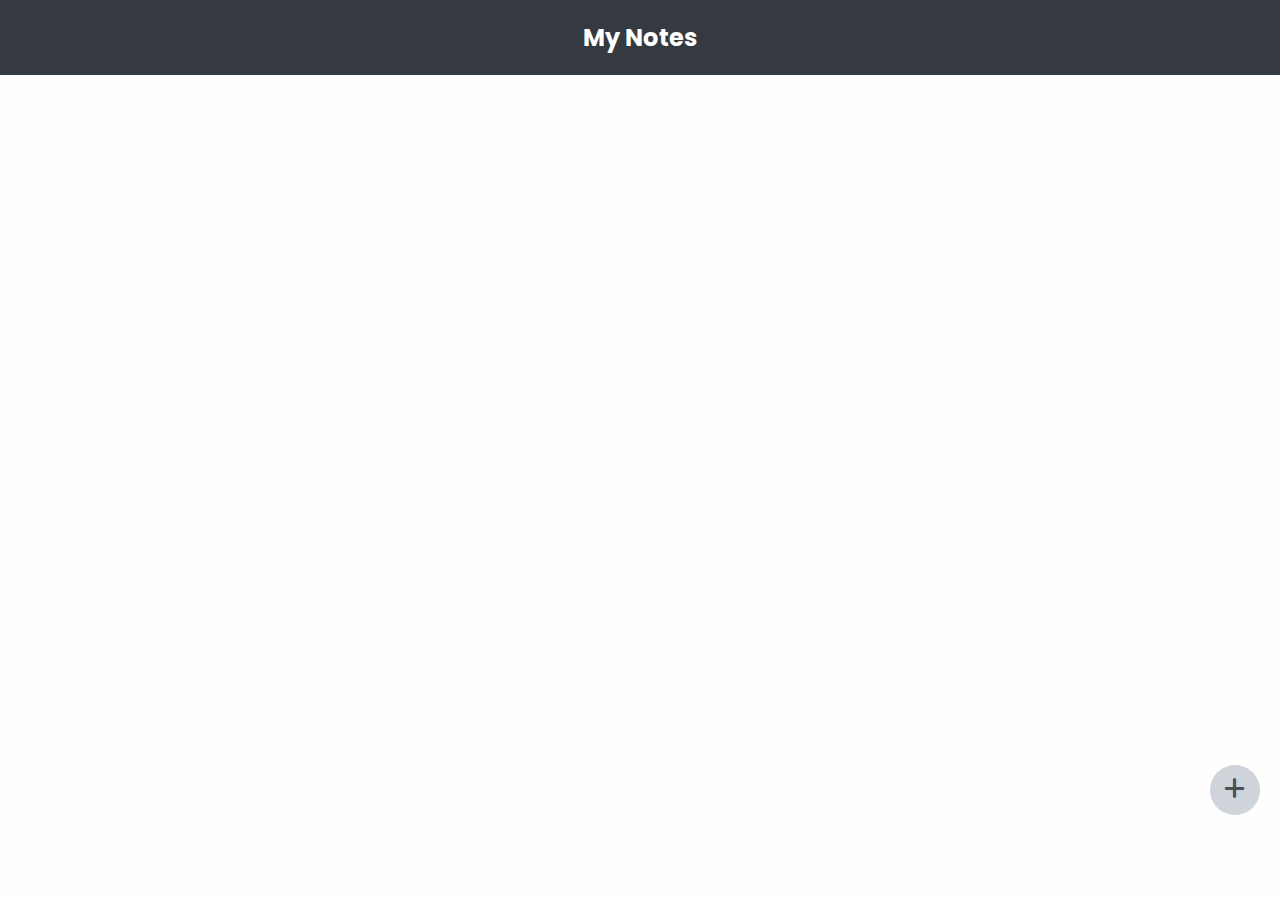
<file: index.html>
<!DOCTYPE html>
<html lang="en">
  <head>
    <meta charset="UTF-8" />
    <meta name="viewport" content="width=device-width, initial-scale=1.0" />
    <title>My Notes</title>

    <!-- style css -->
    <link rel="stylesheet" href="assets/css/style.css" />

    <!-- Font Awesome -->
    <link
      rel="stylesheet"
      href="https://cdnjs.cloudflare.com/ajax/libs/font-awesome/6.0.0/css/all.min.css"
    />

    <!-- Google Font -->
    <link rel="preconnect" href="https://fonts.googleapis.com" />
    <link rel="preconnect" href="https://fonts.gstatic.com" crossorigin />
    <link
      href="https://fonts.googleapis.com/css2?family=Poppins:ital,wght@0,100;0,200;0,300;0,400;0,500;0,600;0,700;0,800;0,900;1,100;1,200;1,300;1,400;1,500;1,600;1,700;1,800;1,900&display=swap"
      rel="stylesheet"
    />
  </head>
  <body>
    <header><a href="#">My Notes</a></header>

    <div class="add">
      <a href="add.html"><i class="fa-solid fa-plus"></i></a>
    </div>

    <div class="main" id="notesList"></div>
  </body>

  <script src="assets/js/script.js"></script>
</html>
</file>
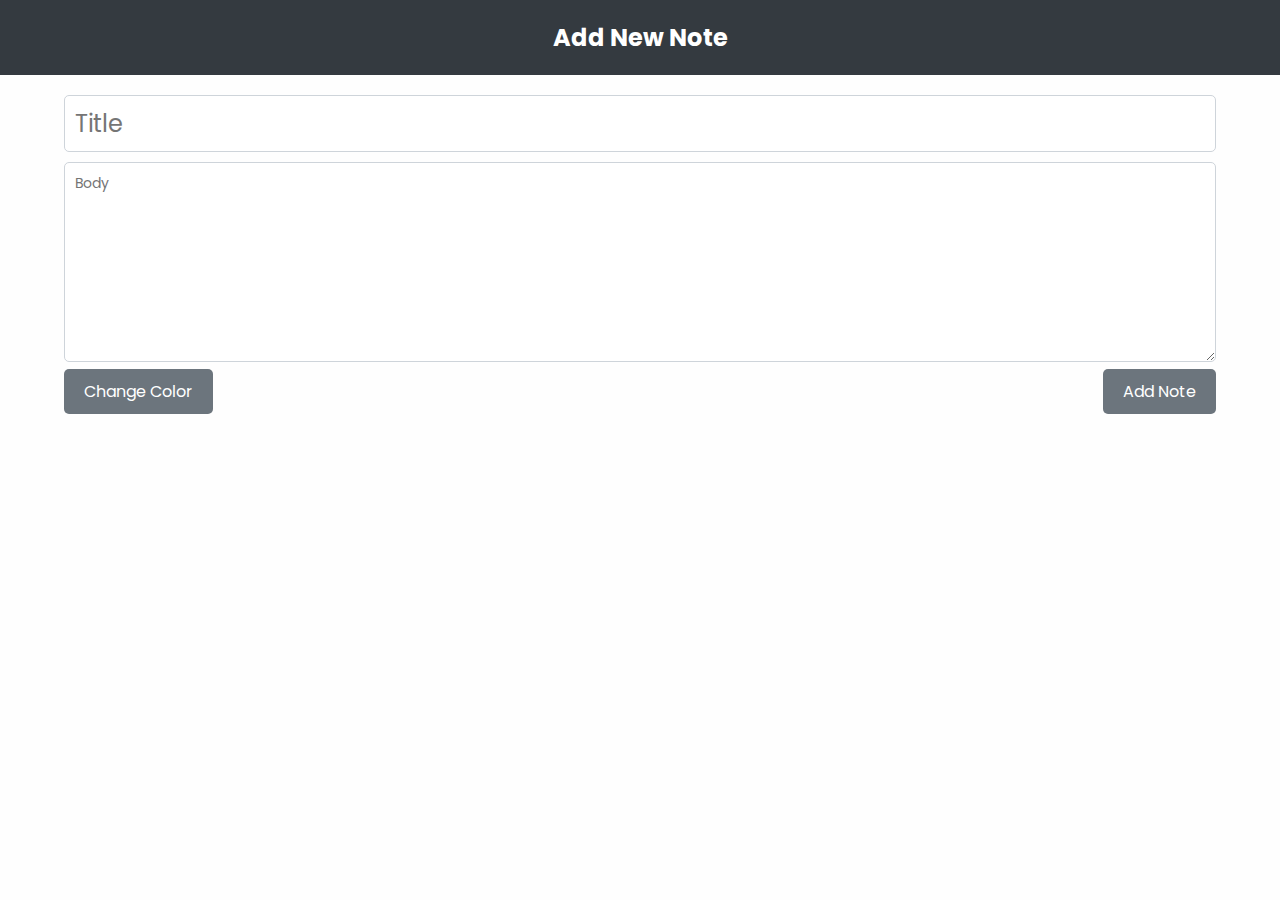
<file: add.html>
<!DOCTYPE html>
<html lang="en">
  <head>
    <meta charset="UTF-8" />
    <meta name="viewport" content="width=device-width, initial-scale=1.0" />
    <title>My Notes</title>

    <!-- style css -->
    <link rel="stylesheet" href="assets/css/style.css" />

    <!-- Font Awesome -->
    <link
      rel="stylesheet"
      href="https://cdnjs.cloudflare.com/ajax/libs/font-awesome/6.0.0/css/all.min.css"
    />

    <!-- Google Font -->
    <link rel="preconnect" href="https://fonts.googleapis.com" />
    <link rel="preconnect" href="https://fonts.gstatic.com" crossorigin />
    <link
      href="https://fonts.googleapis.com/css2?family=Poppins:ital,wght@0,100;0,200;0,300;0,400;0,500;0,600;0,700;0,800;0,900;1,100;1,200;1,300;1,400;1,500;1,600;1,700;1,800;1,900&display=swap"
      rel="stylesheet"
    />
  </head>
  <body>
    <header><a href="#">Add New Note</a></header>

    <div class="container">
      <input type="text" id="noteTitle" placeholder="Title" />
      <textarea id="noteBody" rows="5" placeholder="Body"></textarea>
      <!-- Tombol dan color picker -->
      <div class="buttons">
        <button class="changeColor" onclick="openColorPicker()">
          Change Color
        </button>
        <input
          type="color"
          id="colorPicker"
          style="display: none"
          onchange="setSelectedColor(this.value)"
        />
        <button class="btn" onclick="addNote()">Add Note</button>
      </div>
    </div>

    <!-- JavaScript -->
    <script src="assets/js/script.js"></script>
  </body>
</html>
</file>
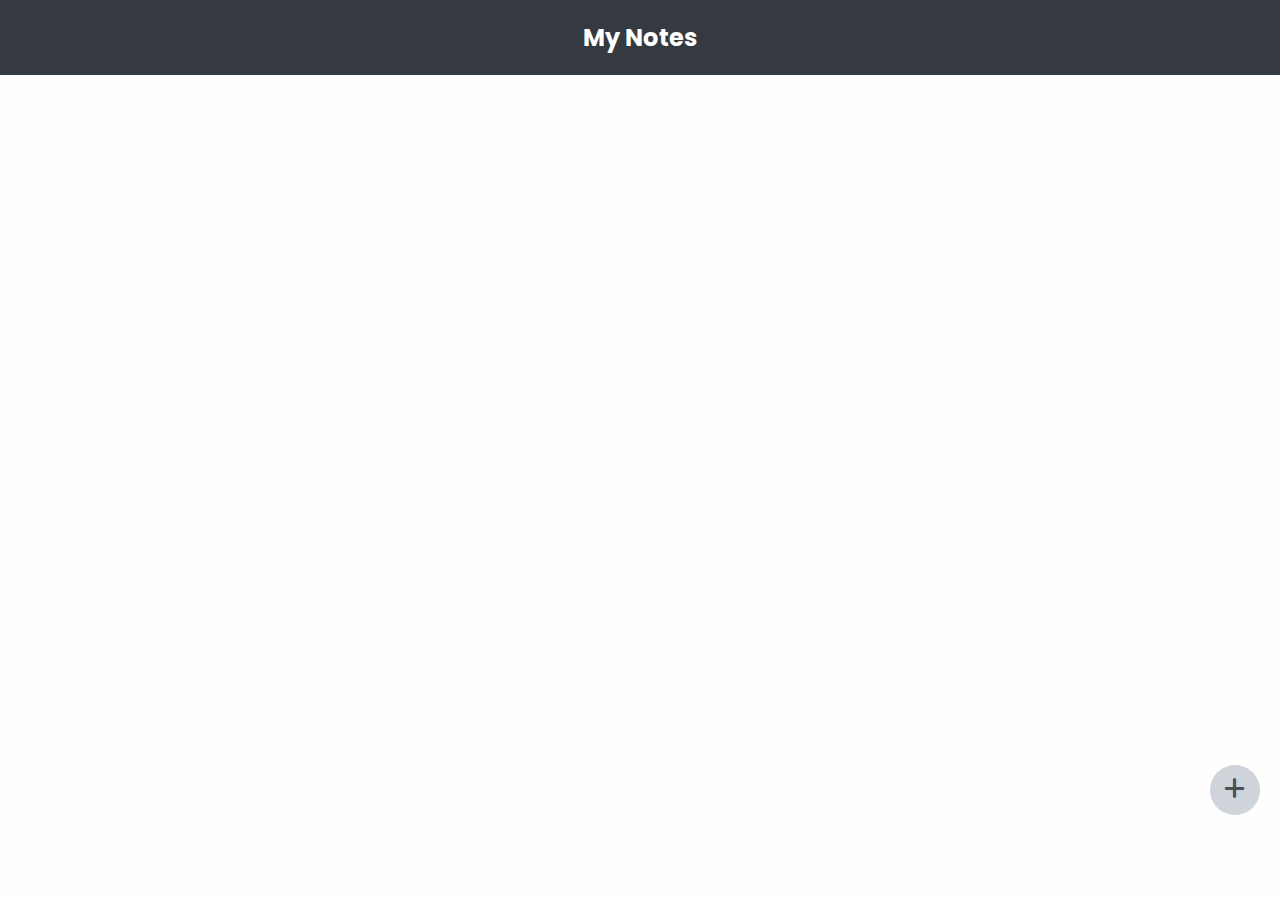
<file: edit.html>
<!DOCTYPE html>
<html lang="en">
  <head>
    <meta charset="UTF-8" />
    <meta name="viewport" content="width=device-width, initial-scale=1.0" />
    <title>Edit Note</title>
    <link rel="stylesheet" href="assets/css/style.css" />
  </head>
  <body>
    <header>
      <a href="#">Edit Note</a>
    </header>
    <div class="container">
      <input type="text" id="noteTitle" placeholder="Note Title" />
      <textarea id="noteBody" placeholder="Note Body"></textarea>

      <div class="buttons">
        <button class="changeColor" onclick="openColorPicker()">
          Change Color
        </button>
        <input
          type="color"
          id="colorPicker"
          style="display: none"
          onchange="setSelectedColor(this.value)"
        />
        <div class="buttons">
          <button class="btn" onclick="saveEditedNote()">Save Note</button>
          <a href="index.html"
            ><button type="button" class="cancel">Cancel</button></a
          >
        </div>
      </div>
    </div>

    <script src="assets/js/script.js"></script>
    <script src="assets/js/edit.js"></script>
  </body>
</html>
</file>
<file: assets/css/style.css>
* {
  box-sizing: border-box;
  font-family: poppins, sans-serif;
}
body {
  margin: 0;
  font-family: Arial, sans-serif;
  background: #fefefe;
}

header {
  background-color: #343a40;
  color: white;
  padding: 20px;
  text-align: center;
  font-size: 24px;
  font-weight: bold;
}

header a {
  color: white;
  text-decoration: none;
}

.add {
  position: fixed;
  display: flex;
  justify-content: center;
  align-items: center;
  top: 85vh;
  right: 20px;
  border-radius: 50%;
  width: 50px;
  height: 50px;
  background-color: #ced4da;
}

.add:hover {
  background-color: #adb5bd;
  cursor: pointer;
}

.add i {
  color: #495057;
  font-size: 1.5rem;
}

.container {
  width: 90%;
  margin: 0 auto;
  padding: 20px 0px;
}

#noteTitle {
  width: 100%;
  padding: 10px;
  margin-bottom: 10px;
  border: 1px solid #ced4da;
  border-radius: 5px;
  font-size: 24px;
}

#noteBody {
  width: 100%;
  height: 200px;
  padding: 10px;
  border: 1px solid #ced4da;
  border-radius: 5px;
  font-size: 14px;
}

.buttons {
  display: flex;
  justify-content: space-between;
  align-items: center;
  gap: 5px;
}

.btn {
  padding: 10px 20px;
  border: none;
  background-color: #6c757d;
  color: white;
  border-radius: 5px;
  font-size: 16px;
  cursor: pointer;
}

.cancel {
  padding: 10px 20px;
  border: none;
  background-color: #db0404;
  color: white;
  border-radius: 5px;
  font-size: 16px;
  cursor: pointer;
}

.changeColor {
  padding: 10px 20px;
  border: none;
  background: #6c757d;
  color: white;
  border-radius: 5px;
  font-size: 16px;
  cursor: pointer;
  transition: background 0.3s ease; /* hanya untuk perubahan kecil */
}

/* Saat hover, tampilkan gradasi pelangi yang bergerak */
.buttons .changeColor:hover {
  background: linear-gradient(
    270deg,
    red,
    orange,
    yellow,
    green,
    cyan,
    blue,
    violet
  );
  background-size: 400% 400%;
  animation: rainbowMove 4s ease infinite;
}

@keyframes rainbowMove {
  0% {
    background-position: 0% 50%;
  }
  100% {
    background-position: 100% 50%;
  }
}

.note {
  transition: background-color 0.3s ease, color 0.3s ease;
}

.note.highlight {
  background-color: #ffe066; /* kuning terang */
}

#notesList {
  display: grid;
  grid-template-columns: 1fr; /* default: 1 kolom (mobile) */
  gap: 20px;
  padding: 20px;
}

.note {
  padding: 16px;
  border-radius: 8px;
  transition: background-color 0.3s ease, color 0.3s ease;
}

.note .content {
  margin: 16px 0px;
  display: flex;
  justify-content: space-between;
  align-items: center;
}

#colorPicker {
  position: fixed;
  top: 50%;
  left: 50%;
  transform: translate(-50%, -50%);
}
</file>
